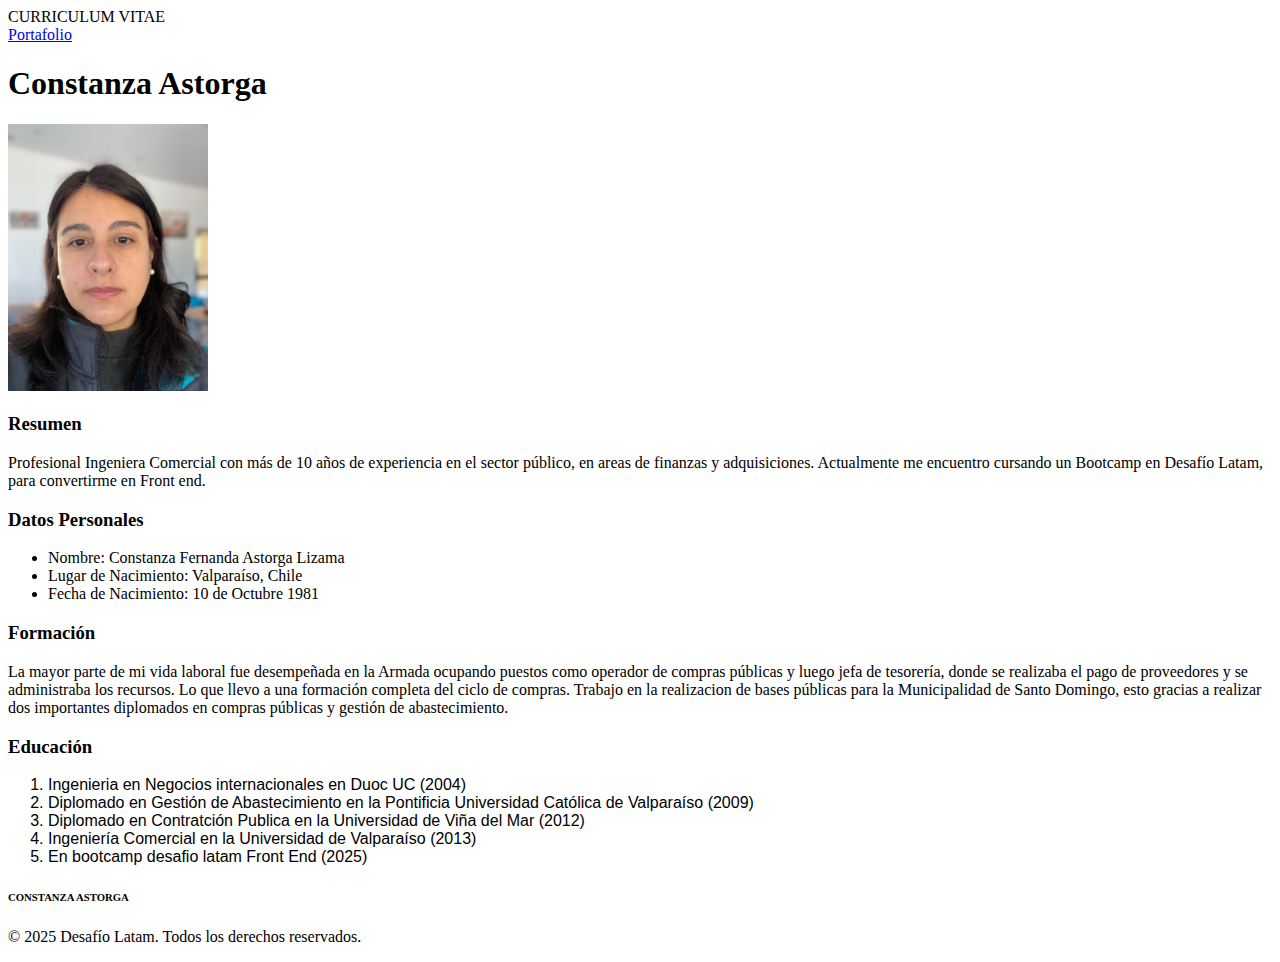
<file: index.html>
<!DOCTYPE html>
<html lang="en">
<head>
    <meta charset="UTF-8">
    <meta name="viewport" content="width=device-width, initial-scale=1.0">
    <title>curriculum</title>
    <link href="https://cdn.jsdelivr.net/npm/bootstrap@5.3.6/dist/css/bootstrap.min.css" rel="stylesheet" integrity="sha384-4Q6Gf2aSP4eDXB8Miphtr37CMZZQ5oXLH2yaXMJ2w8e2ZtHTl7GptT4jmndRuHDT" crossorigin="anonymous">
    <link rel="stylesheet" href="./assets/css/style.css">
</head>
<body class="bg-black text-white">
<nav class="navbar bg-body-tertiary">
  <div class="container-fluid">
    <span class="navbar-text">
      CURRICULUM VITAE
    </span>
  </div>
</nav>
<a href="./portafolio.html"> Portafolio</a>

    <div class="card-header">
<H1 class="text-center mt-3">Constanza Astorga</H1>

<div>
  <img src="./assets/imagenes/IMG_2389.jpg" width="200" class="rounded mx-auto d-block" alt="foto de constanza">
</div>
  </div>
       
 <div>
    <h3 class="text-center mt-3">Resumen</h3>
    <p class="lh-base text-center">Profesional Ingeniera Comercial con más de 10 años de experiencia en el sector público, en areas de finanzas y adquisiciones. Actualmente me encuentro cursando un Bootcamp en Desafío Latam, para convertirme en Front end.</p>
    <h3 class="text-center">Datos Personales</h3>
    <ul class="text-start">
        <li>Nombre: Constanza Fernanda Astorga Lizama</li>
        <li>Lugar de Nacimiento: Valparaíso, Chile </li>
        <li>Fecha de Nacimiento: 10 de Octubre 1981</li>
    </ul>
    <h3 class="text-center mt-3">Formación</h3>
    <p class="lh-base text-center">La mayor parte de mi vida laboral fue desempeñada  en la Armada ocupando puestos como operador de compras públicas y luego jefa de tesorería, donde se realizaba el pago de proveedores y se administraba los recursos. Lo que llevo a una formación completa del ciclo de compras. 
    Trabajo en la realizacion de bases públicas para la Municipalidad de Santo Domingo, esto gracias a realizar dos importantes diplomados en compras públicas y gestión de abastecimiento.
    </p>
    <h3 class="text-center mt-3">Educación</h3>
    <ol class="titulos">
        <li>Ingenieria en Negocios internacionales en Duoc UC  (2004)   </li>
        <li>Diplomado en Gestión de Abastecimiento en la Pontificia Universidad Católica de Valparaíso (2009)</li>  
        <li>Diplomado en Contratción Publica en la Universidad de Viña del Mar (2012) </li>
        <li>Ingeniería Comercial en la Universidad de Valparaíso (2013) </li>
        <li>En bootcamp desafio latam Front End (2025) </li>

    </ol>

    </div>

 <div>
    <div class="card-footer text-center m-3">
      <h6 class="text-black">CONSTANZA ASTORGA</h6>
      <P class="mt-4">© 2025 Desafío Latam. Todos los derechos reservados.</P>

<script src="https://cdn.jsdelivr.net/npm/bootstrap@5.3.6/dist/js/bootstrap.bundle.min.js" integrity="sha384-j1CDi7MgGQ12Z7Qab0qlWQ/Qqz24Gc6BM0thvEMVjHnfYGF0rmFCozFSxQBxwHKO" crossorigin="anonymous"></script>
</body>
</html>
</file>
<file: assets/css/style.css>
.footer {
    text-underline-offset: ;
}
.titulos {
    font-family: Verdana, Geneva, Tahoma, sans-serif;
}
</file>
